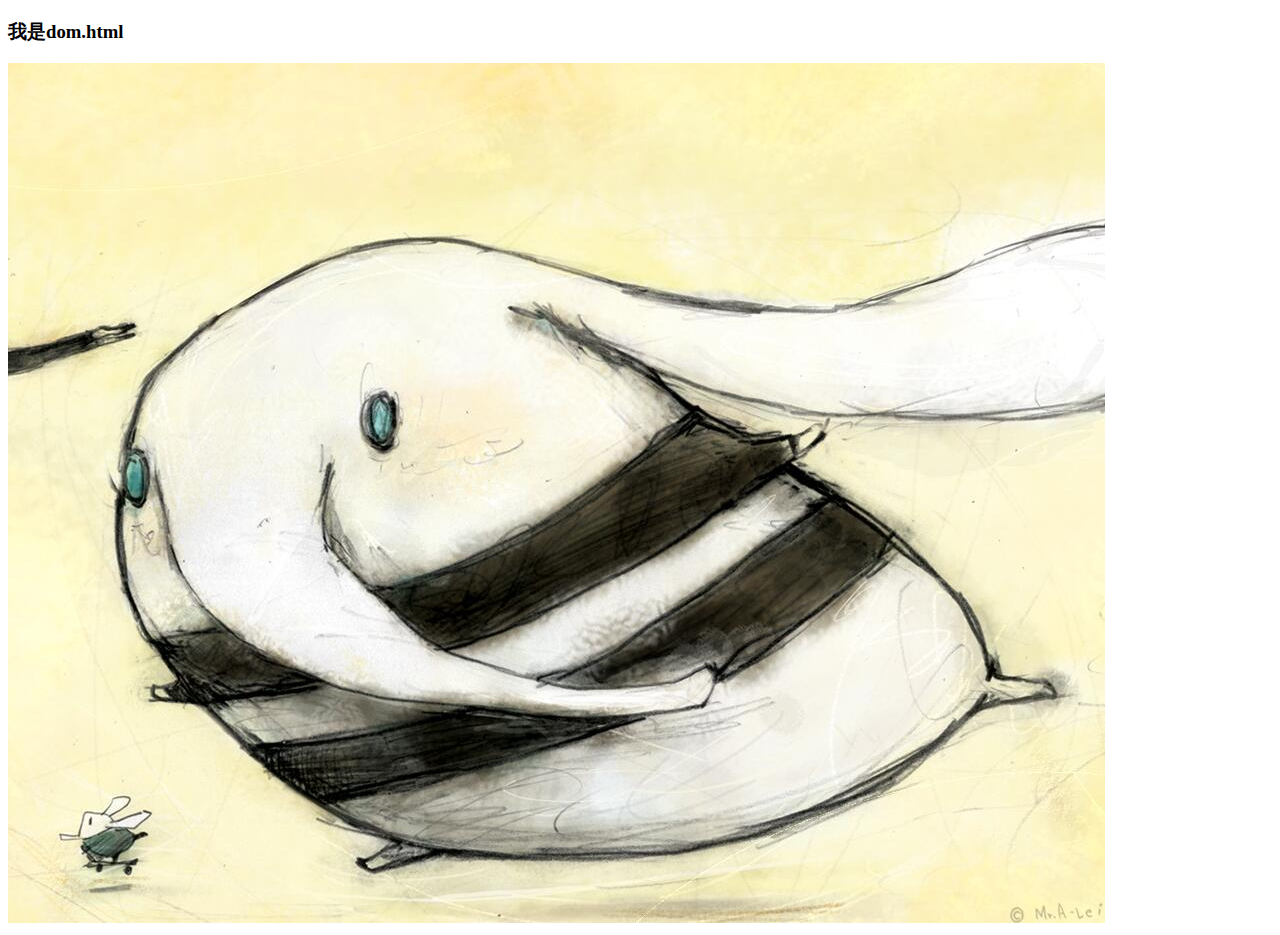
<file: demo.html>
<!DOCTYPE html>
<html lang="en">
<head>
    <meta charset="UTF-8">
    <meta name="viewport" content="width=device-width, initial-scale=1.0">
    <meta http-equiv="X-UA-Compatible" content="ie=edge">
    <title>Document</title>
</head>
<body>
    <h3>我是dom.html</h3>
    <a href="index.html"></a>
    <img src="img/6.jpg" alt="">
</body>
</html>
</file>
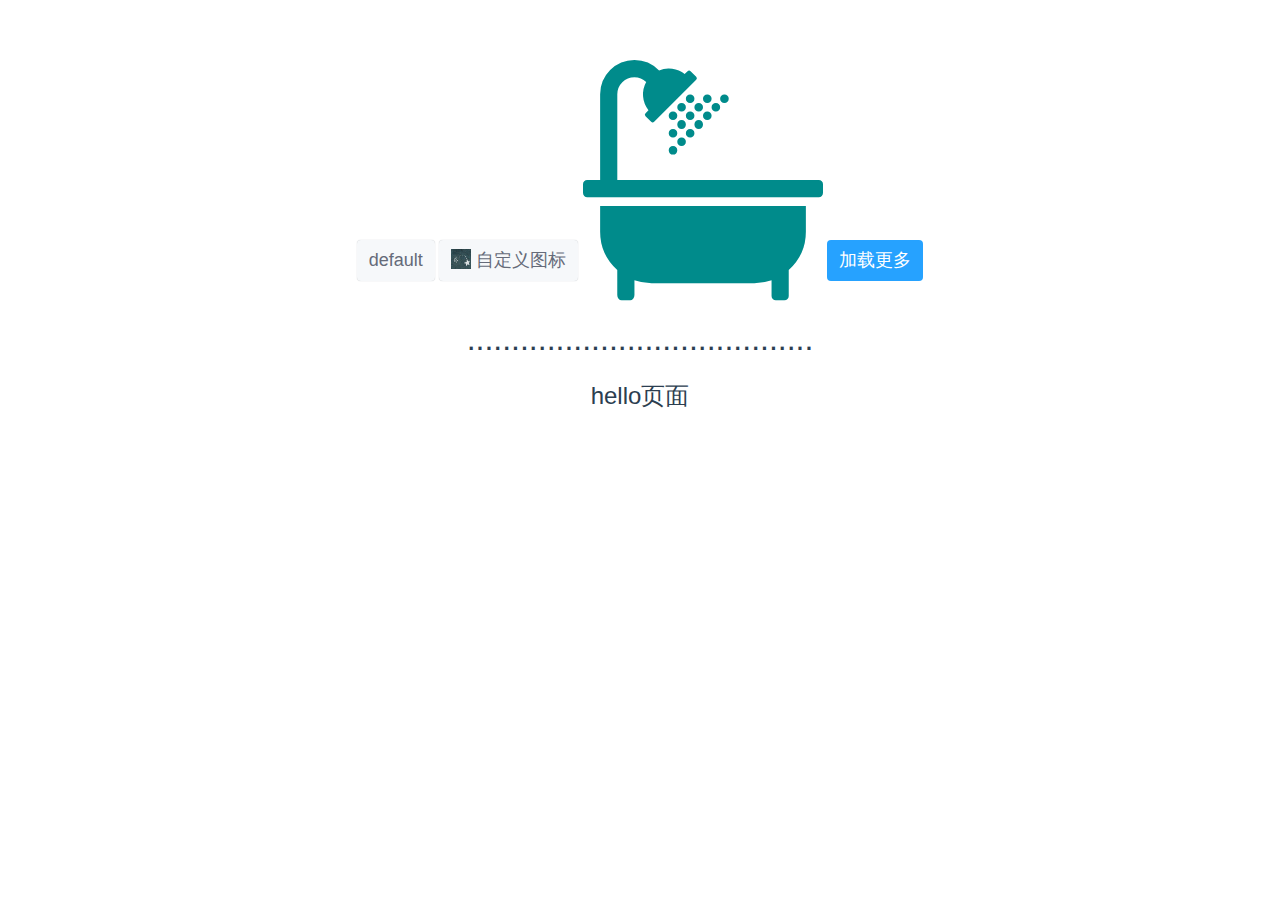
<file: ele.html>
<!DOCTYPE html><html><head><meta charset=utf-8><title>ele-mint-demo</title><link rel=stylesheet href=./static/font-awesome-4.7.0/css/font-awesome.min.css><link href=/static/css/app.18ebbe9191a46ef7c87df11140f7fa8a.css rel=stylesheet></head><body><div id=app></div><script type=text/javascript src=/static/js/manifest.d88b6ef68e1309325e88.js></script><script type=text/javascript src=/static/js/vendor.a00504b056c1993bdf59.js></script><script type=text/javascript src=/static/js/app.56ba167b4114489173d0.js></script></body></html>
</file>
